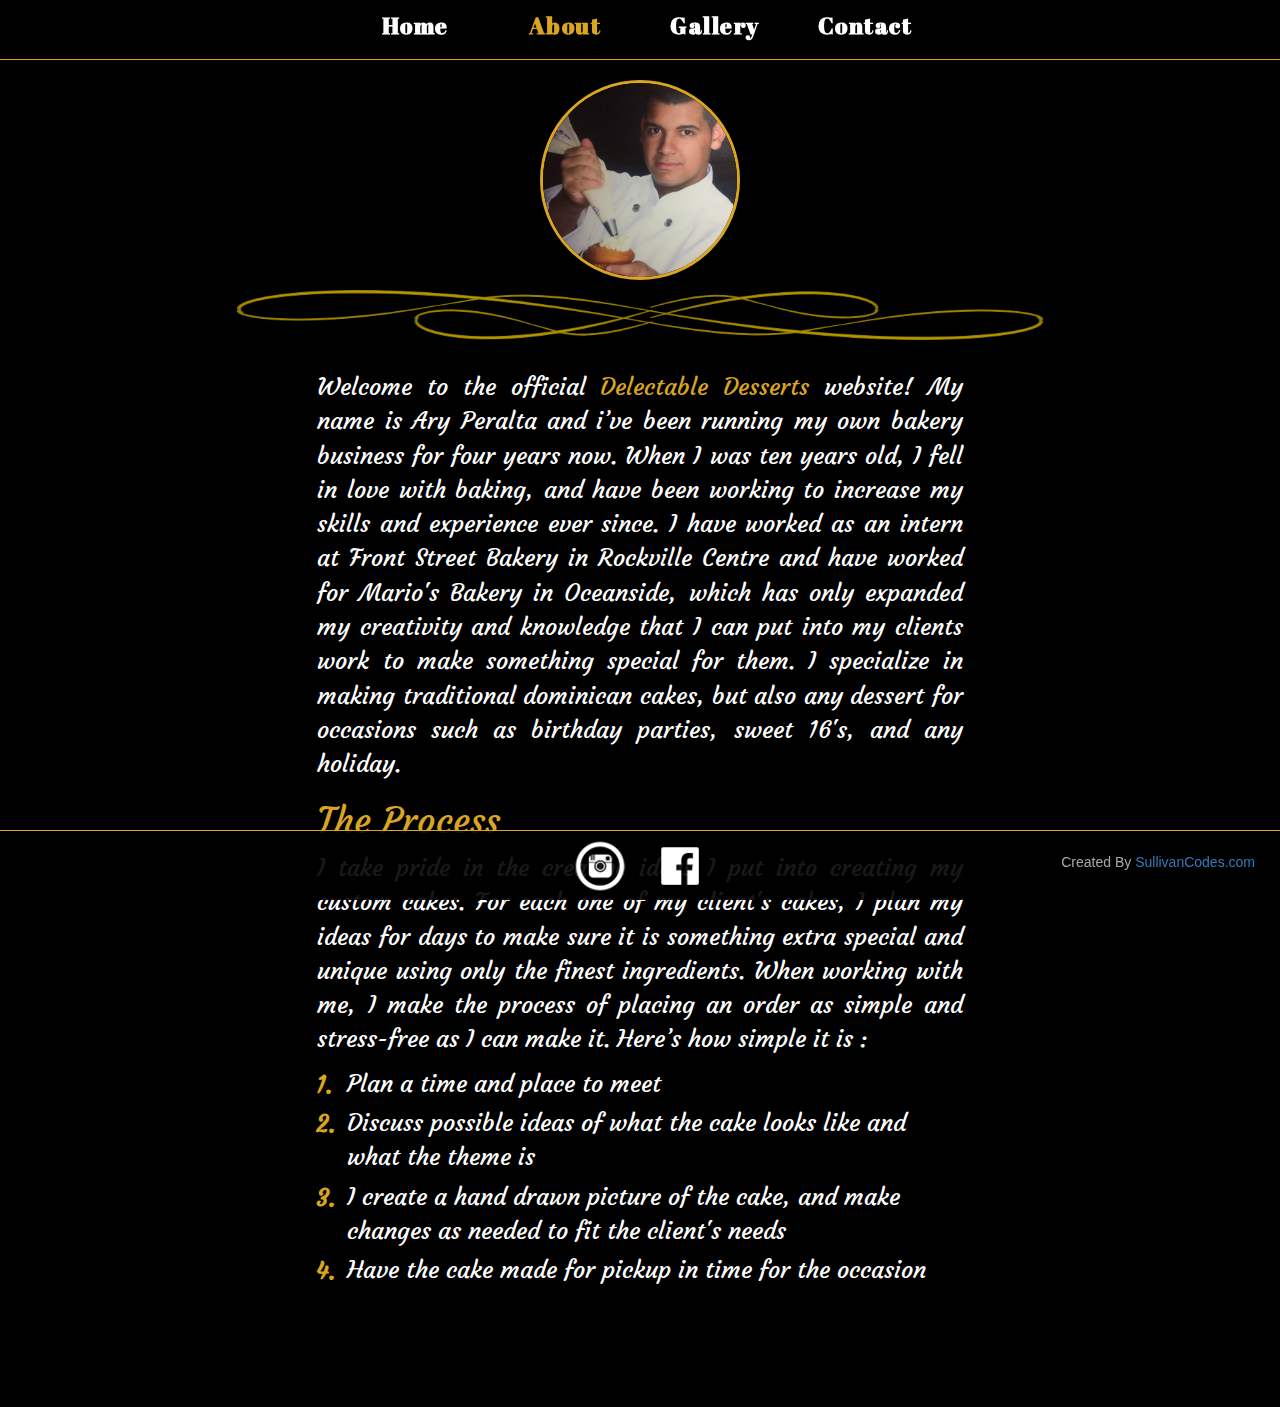
<file: About.html>
<!DOCTYPE html>
<html>
<head>
	<title>About</title>
	<meta charset="utf-8">
	<meta http-equiv="X-UA-Compatible" content="IE=edge">
	<meta name="viewport" content="width=device-width, initial-scale=1" , user-scalable=no />
	<!-- Latest compiled and minified CSS -->
	<link rel="stylesheet" href="https://maxcdn.bootstrapcdn.com/bootstrap/3.3.7/css/bootstrap.min.css">
	<link rel="stylesheet" href="https://cdnjs.cloudflare.com/ajax/libs/animate.css/3.5.2/animate.min.css">
	<link href="css/bootstrap.min.css" rel="stylesheet">
	<script src="http://ajax.googleapis.com/ajax/libs/jquery/1.9.1/jquery.min.js"></script>
	<script type="text/javascript" src="AboutScript.js"></script>
	<link rel="stylesheet" type="text/css" href="AboutStyle.css">
	<link rel="stylesheet" type="text/css" href="https://fonts.googleapis.com/css?family=Raleway">
	<link rel="stylesheet" type="text/css" href="https://fonts.googleapis.com/css?family=Poppins">
	<link rel="stylesheet" type="text/css" href="https://fonts.googleapis.com/css?family=Abril Fatface">
	<link rel="stylesheet" type="text/css" href="https://fonts.googleapis.com/css?family=Courgette">
</head>
<body>
	<div class="header animated fadeInDown">
		<img src="Images/Icons/menuicon.png" class="menu-icon">
		<div class="navigation">
			<ul>
				<li id="home"><a href="index.html">Home</a></li>
				<li id="about"><a href="About.html">About</a></li>
				<li id="gallery"><a href="Gallery.html">Gallery</a></li>
				<li id="contact"><a href="Contact.html">Contact</a></li>
			</ul>
		</div>
	</div>
	<div class="main-container">
		<div class="about-container">
			<div class="profile-pic-container">
				<img class="profile-pic" src="Images/About/selfie.jpg">
				<img src="Images/Home/goldswirls.png" class="swirls">
			</div>
			<div class="paragraph-container">
				<p>Welcome to the official <span class="comp-name">Delectable Desserts</span> website! My name is Ary Peralta and i’ve been running my own bakery business for four years now. When I was ten years old, I fell in love with baking, and have been working
					to increase my skills and experience ever since. I have worked as an intern at Front Street Bakery in Rockville Centre and have worked for Mario's Bakery in Oceanside, which has only expanded my creativity and knowledge that I can put into my clients
					work to make something special for them. I specialize in making traditional dominican cakes, but also any dessert for occasions such as birthday parties, sweet 16's, and any holiday.</p>
				<h1>The Process</h1>
				<p>I take pride in the creative ideas I put into creating my custom cakes. For each one of my client's cakes, I plan my ideas for days to make sure it is something extra special and unique using only the finest ingredients. When working with me, I make
					the process of placing an order as simple and stress-free as I can make it. Here’s how simple it is :</p>
				<ol class="process-list">
					<li>Plan a time and place to meet
					</li>
					<li>Discuss possible ideas of what the cake looks like and what the theme is
					</li>
					<li>I create a hand drawn picture of the cake, and make changes as needed to fit the client's needs
					</li>
					<li>Have the cake made for pickup in time for the occasion
					</li>
				</ol>
			</div>
		</div>
	</div>
	<div class="footer">
		<a href="http://www.instagram.com/delectable_desserts__"><img src="Images/Icons/instagram.png"></a>
		<a href="http://www.facebook.com/Delectable-Desserts-507046522805041/"><img src="Images/Icons/facebook.png"></a>
		<p>Created By <a href="http://www.sullivancodes.com">SullivanCodes.com</a></p>
	</div>
</body>
</html>
</file>
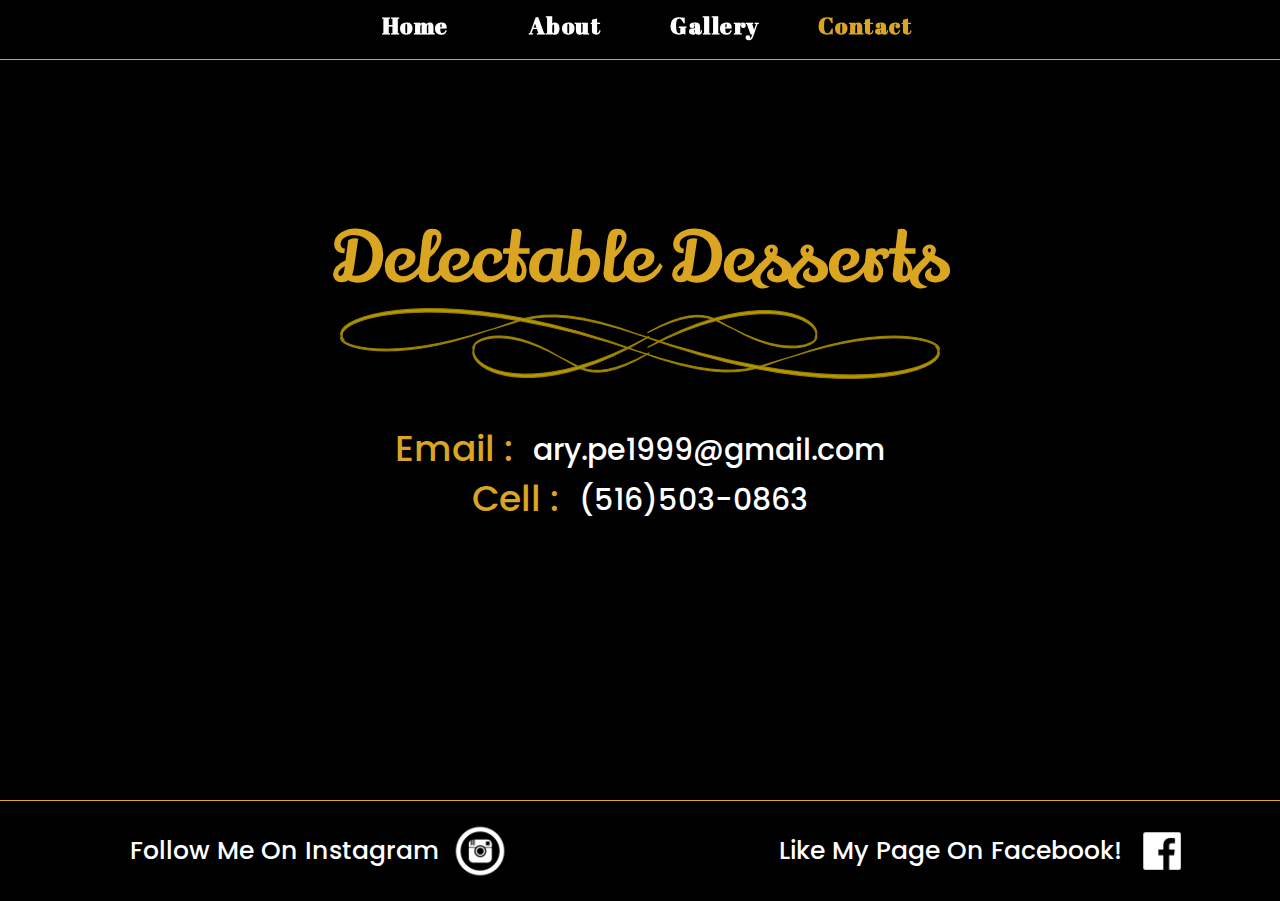
<file: Contact.html>
<!DOCTYPE html>
<html>
<head>
	<title>Gallery</title>
	<meta charset="utf-8">
	<meta http-equiv="X-UA-Compatible" content="IE=edge">
	<meta name="viewport" content="width=device-width, initial-scale=1" , user-scalable=no />
	<!-- Latest compiled and minified CSS -->
	<link rel="stylesheet" href="https://maxcdn.bootstrapcdn.com/bootstrap/3.3.7/css/bootstrap.min.css">
	<link rel="stylesheet" href="https://cdnjs.cloudflare.com/ajax/libs/animate.css/3.5.2/animate.min.css">
	<link href="css/bootstrap.min.css" rel="stylesheet">
	<script src="http://ajax.googleapis.com/ajax/libs/jquery/1.9.1/jquery.min.js"></script>
	<script type="text/javascript" src="ContactScript.js"></script>
	<link rel="stylesheet" type="text/css" href="ContactStyle.css">
	<link rel="stylesheet" type="text/css" href="https://fonts.googleapis.com/css?family=Lily Script One">
	<link rel="stylesheet" type="text/css" href="https://fonts.googleapis.com/css?family=Poppins">
	<link rel="stylesheet" type="text/css" href="https://fonts.googleapis.com/css?family=Abril Fatface">
</head>
<body>
	<div class="header animated fadeInDown">
		<div class="navigation">
			<ul>
				<li id="home"><a href="index.html">Home</a></li>
				<li id="about"><a href="About.html">About</a></li>
				<li id="gallery"><a href="Gallery.html">Gallery</a></li>
				<li id="contact"><a href="Contact.html">Contact</a></li>
			</ul>
		</div>
		<img src="Images/Icons/menuicon.png" class="menu-icon">
	</div>
	<div class="main-container">
		<h1 id="header-a">Delectable Desserts</h1>
		<img src="Images/Home/goldswirls.png" class="swirls">
		<div class="index">
			<h1>Email : </h1>
			<h2>ary.pe1999@gmail.com</h2>
		</div>
		<div class="index">
			<h1>Cell : </h1>
			<h2>(516)503-0863</h2>
		</div>
	</div>
	<div class="footer">
		<div class="sub-div">
			<h2>Follow Me On Instagram</h2>
			<a href="http://www.instagram.com/delectable_desserts__"><img src="Images/Icons/instagram.png"></a>
		</div>
		<div class="sub-div b">
			<h2 id="facebook">Like My Page On Facebook!</h2>
			<a href="http://www.facebook.com/Delectable-Desserts-507046522805041/"><img src="Images/Icons/facebook.png"></a>
		</div>
	</div>
</body>
</html>
</file>
<file: AboutStyle.css>
* {
  margin: 0;
  padding: 0;
}
body {
  overflow-x: hidden;
  background-color: black;
  margin: 0;
  padding: 0;
}
.main-container {
  width: 63vw;
  min-width: 500px;
  height: auto;
  margin: 0px auto 0px auto;
  position: relative;
}
.header {
  height: 60px;
  width: 100vw;
  background-color: rgba(0, 0, 0, 0.9);
  z-index: 100;
  position: fixed;
  top: 0;
  border-bottom: .5px solid goldenrod;
  display: -webkit-flex;
  -webkit-flex-direction: column;
  -webkit-justify-content: center;
  -webkit-align-items: center;
  display: -ms-flexbox;
  -ms-flex-direction: column;
  -ms-justify-content: center;
  -ms-align-items: center;
  -ms-flex-pack: center;
  display: flex;
  flex-direction: column;
  justify-content: center;
  align-items: center;
  flex-pack: center;
}
.header p {
  float: left;
  color: white;
  margin-top: 28px;
  font-size: 30px;
  font-family: 'Amatic SC';
  margin-left: 10px;
  overflow-y: hidden;
}
.navigation {
  height: 50px;
  width: auto;
  display: block;
  overflow-y: hidden;
  position: relative;
  z-index: 100;
}
.navigation ul {
  list-style-type: none;
  padding: 0;
  margin: 0;
}
.navigation ul li {
  float: left;
  height: auto;
  padding-bottom: 5px;
  width: 150px;
}
.navigation ul li a {
  display: block;
  color: white;
  text-align: center;
  font-size: 23px;
  text-decoration: none;
  padding-top: 5px;
  transition: font-size 1s;
  font-family: Abril Fatface;
  font-weight: bold;
  letter-spacing: 1.5px;
}
.navigation ul li:hover a {
  font-size: 30px;
  color: goldenrod;
}
#about a {
  color: goldenrod;
}
.about-container {
  width: 100%;
  height: auto;
  padding: 100px 0 70px;
}
.profile-pic-container {
  width: 100%;
  height: auto;
  margin: -30px 0 20px 0;
  display: -webkit-flex;
  -webkit-flex-direction: column;
  -webkit-justify-content: center;
  -webkit-align-items: center;
  display: -ms-flexbox;
  -ms-flex-direction: column;
  -ms-justify-content: center;
  -ms-align-items: center;
  -ms-flex-pack: center;
  display: flex;
  flex-direction: column;
  justify-content: center;
  align-items: center;
  flex-pack: center;
}
.profile-pic {
  position: relative;
  height: 200px;
  width: 200px;
  border: 3px solid goldenrod;
  border-radius: 100%;
  margin-top: 10px;
}
.paragraph-container {
  height: auto;
  width: 80%;
  min-width: 500px;
  position: relative;
  margin: 0 auto 50px auto;
}
.paragraph-container p {
  font-size: 24px;
  color: white;
  text-align: justify;
  font-family: Courgette;
}
.paragraph-container h1 {
  color: goldenrod;
  font-family: Courgette;
}
.comp-name {
  color: goldenrod;
}
.process-list {
  margin: 0 0 0 30px;
  list-style-type: none;
}
.process-list li {
  margin: 5px 0 0 0;
  counter-increment: count-me;
  color: white;
  font-size: 24px;
  font-family: Courgette;
}
.process-list li::before {
  content: counter(count-me) ". ";
  display: block;
  position: relative;
  max-width: 0px;
  max-height: 0px;
  left: -1.3em;
  top: .05em;
  color: goldenrod;
  font-weight: bold;
}
.swirls {
  margin: 10px 0px 10px 0px;
  width: 100%;
  min-width: 600px;
  height: 50px;
}
.footer {
  height: 70px;
  width: 100vw;
  background-color: rgba(0, 0, 0, 0.9);
  border-top: .5px solid goldenrod;
  position: fixed;
  bottom: 0;
  display: -webkit-flex;
  -webkit-flex-direction: row;
  -webkit-justify-content: center;
  -webkit-align-items: center;
  display: -ms-flexbox;
  -ms-flex-direction: row;
  -ms-justify-content: center;
  -ms-align-items: center;
  -ms-flex-pack: center;
  display: flex;
  flex-direction: row;
  justify-content: center;
  align-items: center;
  flex-pack: center;
}
.footer img {
  height: 60px;
  width: 60px;
  margin: 0 10px 0 10px;
}
.footer p {
  position: absolute;
  right: 25px;
  bottom: 18px;
  color: darkgrey;
}
.footer a:hover {
  text-decoration: none;
  color: goldenrod;
}
.menu-icon {
  display: none;
}
/* Iphone 6+ */
@media only screen and (min-width: 320px) and (max-width: 600px) {
	::-webkit-scrollbar {
      width: 0px;
      /* remove scrollbar space */
      background: transparent;
      /* optional: just make scrollbar invisible */
    }
  .main-container {
    width: 100vw;
    min-width: 100vw;
    height: auto;
    margin: 0px auto 0px auto;
    position: relative;
    z-index: 0;
  }
  .header {
    border-bottom: 2px solid goldenrod;
  }
  .menu-icon {
    display: block;
    height: 40px;
    width: 40px;
    position: fixed;
    right: 20px;
    top: 10px;
    z-index: 1001;
  }
  .navigation {
    display: block;
    background-color: rgba(0, 0, 0, 0.9);
    position: absolute;
    height: 100vh;
    width: 100vw;
    top: -100vh;
    z-index: 1000;
    display: -webkit-flex;
    -webkit-flex-direction: column;
    -webkit-justify-content: center;
    -webkit-align-items: center;
    display: -ms-flexbox;
    -ms-flex-direction: column;
    -ms-justify-content: center;
    -ms-align-items: center;
    -ms-flex-pack: center;
    display: flex;
    flex-direction: column;
    justify-content: center;
    align-items: center;
    flex-pack: center;
  }
  .navigation ul {
    height: auto;
  }
  .navigation ul li {
    float: left;
    height: 70px;
    padding-bottom: 0px;
    width: 100%;
  }
  .navigation ul li a {
    color: white;
    text-align: center;
    font-size: 35px;
    text-decoration: none;
    font-family: Abril Fatface;
    padding-top: 10px;
    transition: font-size 1s;
    font-weight: bold;
  }
  .navigation ul li:hover a {
    font-size: 35px;
    color: goldenrod;
  }
  .swirls {
    margin: 10px 0px 10px 0px;
    width: 90%;
    min-width: 80%;
    height: 40px;
  }
  .about-container {
    padding: 100px 0 20px 0;
  }
  .paragraph-container {
    width: 90%;
    min-width: 90%;
    position: relative;
    margin: 0 auto 50px auto;
  }
  .footer {
    height: 100px;
    width: 100vw;
    position: relative;
    border-top: 2px solid goldenrod;
  }
  .footer img {
    height: 60px;
    width: 60px;
    margin: -30px 10px 0 10px;
  }
  .footer p {
    width: 100vw;
    text-align: center;
    position: absolute;
    right: 0;
    bottom: 0;
    color: darkgrey;
  }
}
</file>
<file: ContactStyle.css>
* {
  margin: 0;
  padding: 0;
}

body {
  overflow-x: hidden;
  background-color: black;
  margin: 0;
  padding: 0;
}

.main-container {
  width: 100%;
  min-width: 900px;
  height: 80vh;
  margin: 0px auto 0px auto;
  display: -webkit-flex;
  -webkit-flex-direction: column;
  -webkit-justify-content: center;
  -webkit-align-items: center;
  display: -ms-flexbox;
  -ms-flex-direction: column;
  -ms-justify-content: center;
  -ms-align-items: center;
  -ms-flex-pack: center;
  display: flex;
  flex-direction: column;
  justify-content: center;
  align-items: center;
  flex-pack: center;
}

.header {
  height: 60px;
  width: 100vw;
  min-width: 900px;
  margin: 0px auto 0px auto;
  background-color: rgba(0, 0, 0, 0.9);
  z-index: 100;
  position: fixed;
  top: 0;
  border-bottom: .5px solid goldenrod;
  display: -webkit-flex;
  -webkit-flex-direction: column;
  -webkit-justify-content: center;
  -webkit-align-items: center;
  display: -ms-flexbox;
  -ms-flex-direction: column;
  -ms-justify-content: center;
  -ms-align-items: center;
  -ms-flex-pack: center;
  display: flex;
  flex-direction: column;
  justify-content: center;
  align-items: center;
  flex-pack: center;
}

.header p {
  float: left;
  color: white;
  margin-top: 28px;
  font-size: 30px;
  font-family: 'Amatic SC';
  margin-left: 10px;
  overflow-y: hidden;
}

.navigation {
  height: 50px;
  width: auto;
  display: block;
  overflow-y: hidden;
  position: relative;
  z-index: 100;
}

.navigation ul {
  list-style-type: none;
  padding: 0;
  margin: 0;
}

.navigation ul li {
  float: left;
  height: auto;
  padding-bottom: 5px;
  width: 150px;
}

.navigation ul li a {
  display: block;
  color: white;
  letter-spacing: 1.5px;
  text-align: center;
  font-size: 23px;
  text-decoration: none;
  padding-top: 5px;
  transition: font-size 1s;
  font-family: "Abril Fatface";
  font-weight: bold;
}

.navigation ul li:hover a {
  font-size: 30px;
  color: goldenrod;
}

#contact a {
  color: goldenrod;
}

#header-a {
  position: relative;
  text-align: center;
  font-size: 70px;
  font-family: "Lily Script One";
  color: goldenrod;
}

.index {
  height: 50px;
  display: -webkit-flex;
  -webkit-flex-direction: row;
  -webkit-justify-content: center;
  -webkit-align-items: center;
  display: -ms-flexbox;
  -ms-flex-direction: row;
  -ms-justify-content: center;
  -ms-align-items: center;
  -ms-flex-pack: center;
  display: flex;
  flex-direction: row;
  justify-content: center;
  align-items: center;
  flex-pack: center;
}

.contact-container {
  width: 500px;
  margin: 0 auto 0 auto;
}

.index h1 {
  color: goldenrod;
  font-family: Poppins;
}

.index h2 {
  font-family: Poppins;
  color: white;
  margin: 10px 0 0 20px;
}

.swirls {
  margin: 0px 0px 40px 0px;
}

.footer {
  position: absolute;
  bottom: 0;
  width: 100vw;
  min-width: 900px;
  height: 100px;
  background-color: black;
  border-top: .5px solid goldenrod;
  z-index: 2;
  display: -webkit-flex;
  -webkit-flex-direction: row;
  -webkit-justify-content: center;
  -webkit-align-items: center;
  display: -ms-flexbox;
  -ms-flex-direction: row;
  -ms-justify-content: center;
  -ms-align-items: center;
  -ms-flex-pack: center;
  display: flex;
  flex-direction: row;
  justify-content: center;
  align-items: center;
  flex-pack: center;
}

.footer h2 {
  margin: 3px 0px 3px 0px;
  z-index: 3;
  color: white;
  font-size: 25px;
  font-family: Poppins;
}

.footer img {
  height: 60px;
  width: 60px;
  margin: 0px 0px 0px 10px;
}

#facebook {
  margin-left: 50px;
}

.menu-icon {
  display: none;
}

.sub-div {
  width: 100vw;
  height: 100px;
  display: -webkit-flex;
  -webkit-flex-direction: row;
  -webkit-justify-content: center;
  -webkit-align-items: center;
  display: -ms-flexbox;
  -ms-flex-direction: row;
  -ms-justify-content: center;
  -ms-align-items: center;
  -ms-flex-pack: center;
  display: flex;
  flex-direction: row;
  justify-content: center;
  align-items: center;
  flex-pack: center;
}

/* Iphone 6+ */

@media only screen and (min-width: 320px) and (max-width: 600px) {
	::-webkit-scrollbar {
      width: 0px;
      /* remove scrollbar space */
      background: transparent;
      /* optional: just make scrollbar invisible */
    }
  .menu-icon {
    display: block;
    height: 40px;
    width: 40px;
    position: absolute;
    right: 20px;
    top: 10px;
    z-index: 10;
  }
  .main-container {
    height: 70vh;
  }
  .header {
    width: 100vw;
    min-width: 100vw;
    border-bottom: 2px solid goldenrod;
  }
  .navigation {
    display: block;
    background-color: rgba(0, 0, 0, .9);
    position: absolute;
    height: 100vh;
    width: 100vw;
    top: -100vh;
    z-index: 1;
    display: -webkit-flex;
    -webkit-flex-direction: column;
    -webkit-justify-content: center;
    -webkit-align-items: center;
    display: -ms-flexbox;
    -ms-flex-direction: column;
    -ms-justify-content: center;
    -ms-align-items: center;
    -ms-flex-pack: center;
    display: flex;
    flex-direction: column;
    justify-content: center;
    align-items: center;
    flex-pack: center;
  }
  .navigation ul {
    height: auto;
  }
  .navigation ul li {
    float: left;
    height: 70px;
    padding-bottom: 0px;
    width: 100%;
  }
  .navigation ul li a {
    color: white;
    text-align: center;
    font-size: 35px;
    text-decoration: none;
    font-family: Abril Fatface;
    padding-top: 10px;
    transition: font-size 1s;
    font-weight: bold;
  }
  .navigation ul li:hover a {
    font-size: 35px;
    color: goldenrod;
  }
  .main-container {
    width: 100%;
    min-width: 100vw;
  }
  #header-a {
    font-size: 42px;
  }
  .swirls {
    width: 90%;
    margin: 0px 0px 40px 0px;
  }
  .index h1 {
    font-size: 22px;
    margin-right: -10px;
  }
  .index h2 {
    font-size: 22px;
  }
  .footer {
    position: relative;
    min-width: 100vw;
    width: 100vw;
    height: auto;
    -webkit-flex-direction: column;
    -ms-flex-direction: column;
    flex-direction: column;
  }
  .footer h2 {
    font-size: 22px;
    margin: 0;
  }
  .footer img {
    height: 40px;
    width: 40px;
  }
  .sub-div {
    width: 100vw;
    height: 100px;
    border-top: 1px solid goldenrod;
    display: -webkit-flex;
    -webkit-flex-direction: row;
    -webkit-justify-content: center;
    -webkit-align-items: center;
    display: -ms-flexbox;
    -ms-flex-direction: row;
    -ms-justify-content: center;
    -ms-align-items: center;
    -ms-flex-pack: center;
    display: flex;
    flex-direction: row;
    justify-content: center;
    align-items: center;
    flex-pack: center;
  }
  #facebook {
    margin-left: 0px;
  }
  .footer .sub-div .b {
    border-bottom: 1px solid goldenrod;
  }
}

/* Iphone 6*/

@media screen and (max-width: 375px) {

  #header-a {
    font-size: 38px;
  }
  .footer {
    height: 250px;
  }
  .index h1 {
    font-size: 23px;
    margin-right: -10px;
  }
  .index h2 {
    font-size: 23px;
  }
}

/* Iphone 5 and 5s */

@media screen and (min-width: 320px) and (max-width: 320px) {
  .index {
    margin-top: -20px;
  }
  #header-a {
    font-size: 35px;
  }
  .footer {
    height: 220px;
  }
  .index h1 {
    font-size: 20px;
    margin-right: -10px;
  }
  .index h2 {
    font-size: 20px;
  }
  .footer h2 {
    font-size: 18px;
    margin: 0;
  }
}
</file>
